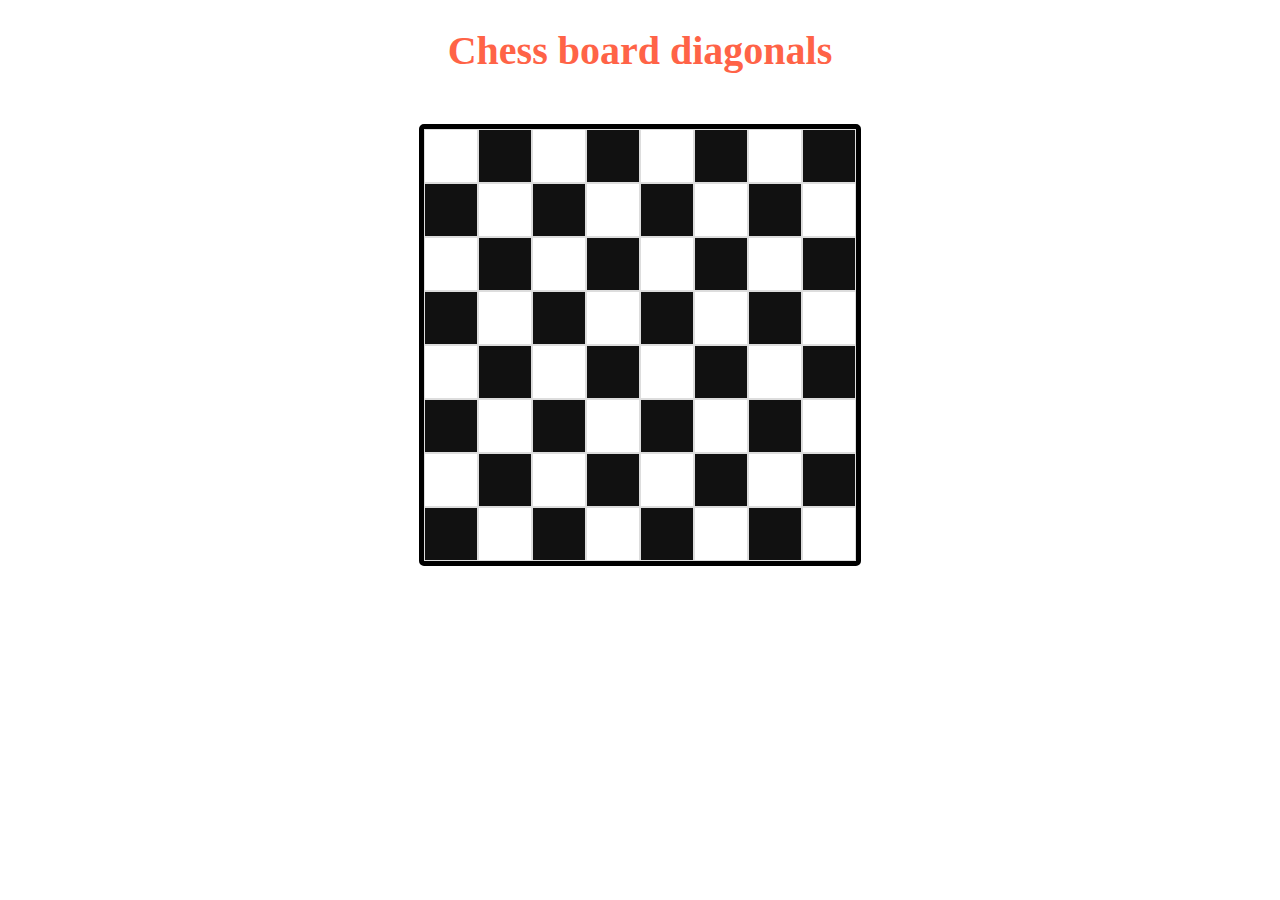
<file: chess-board/index.html>
<!DOCTYPE html>
<html lang="en">
<head>
    <meta charset="UTF-8">
    <meta http-equiv="X-UA-Compatible" content="IE=edge">
    <meta name="viewport" content="width=device-width, initial-scale=1.0">
    <link href="./style.css" rel="stylesheet">
    <title>Chess board</title>
</head>
<body>
    <h1>Chess board diagonals</h1>
    <div id="main">
        <div id="wrapper">
        </div>
    </div>
    <script src="./script.js"></script>
</body>
</html>
</file>
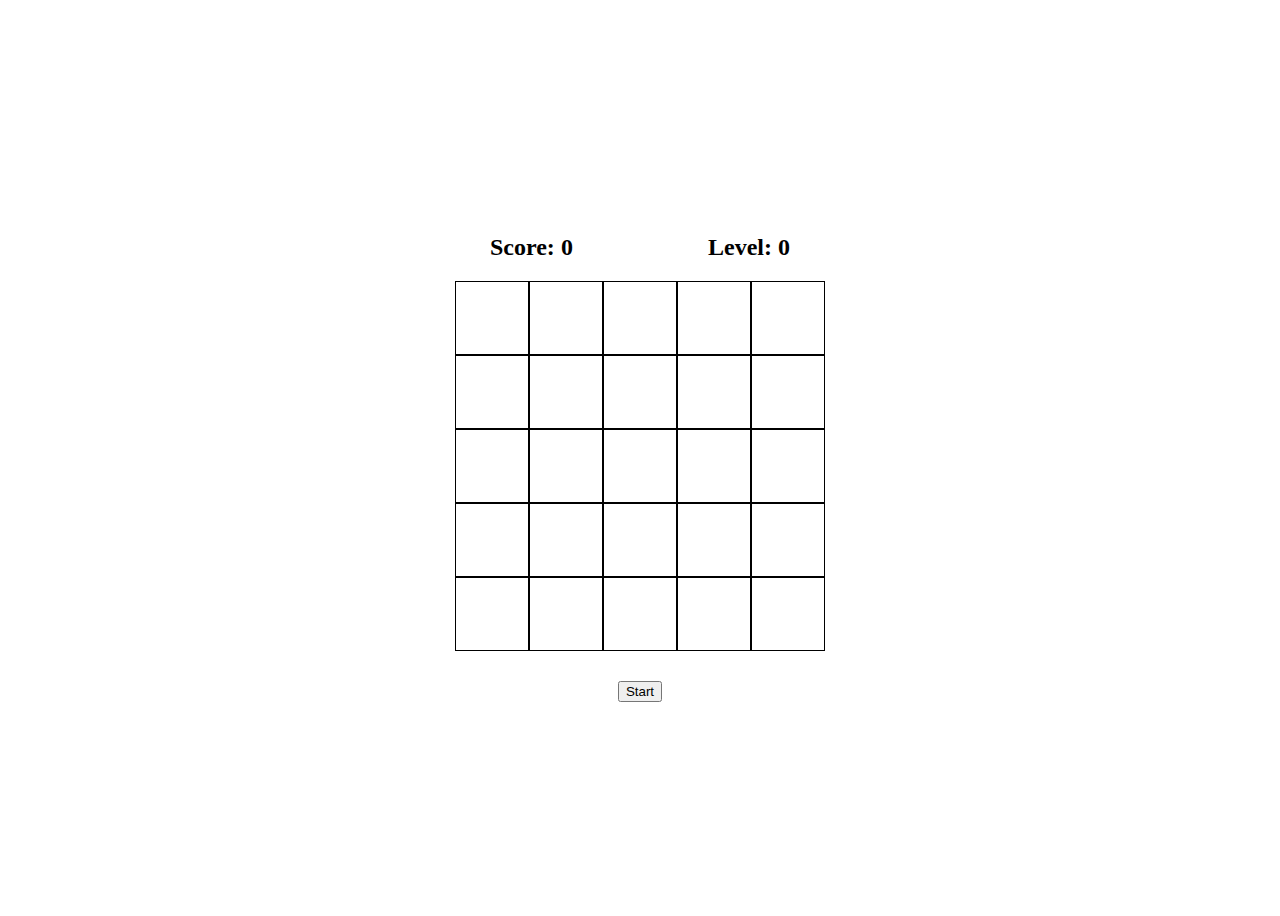
<file: color-spotter/index.html>
<!DOCTYPE html>
<html lang="en">
<head>
    <meta charset="UTF-8">
    <meta http-equiv="X-UA-Compatible" content="IE=edge">
    <meta name="viewport" content="width=device-width, initial-scale=1.0">
    <link href="./style.css" rel="stylesheet">
    <title>Color spotter</title>
</head>
<body>
    <div class="main">
        <div class="info">
            <h2>Score: <span class="score"></span></h2> <h2>Level: <span class="level"></span></h2>
        </div>
        <div class="wrapper"></div>
        <button>Start</button>
    </div>
    <script src="./script.js"></script>
</body>
</html>
</file>
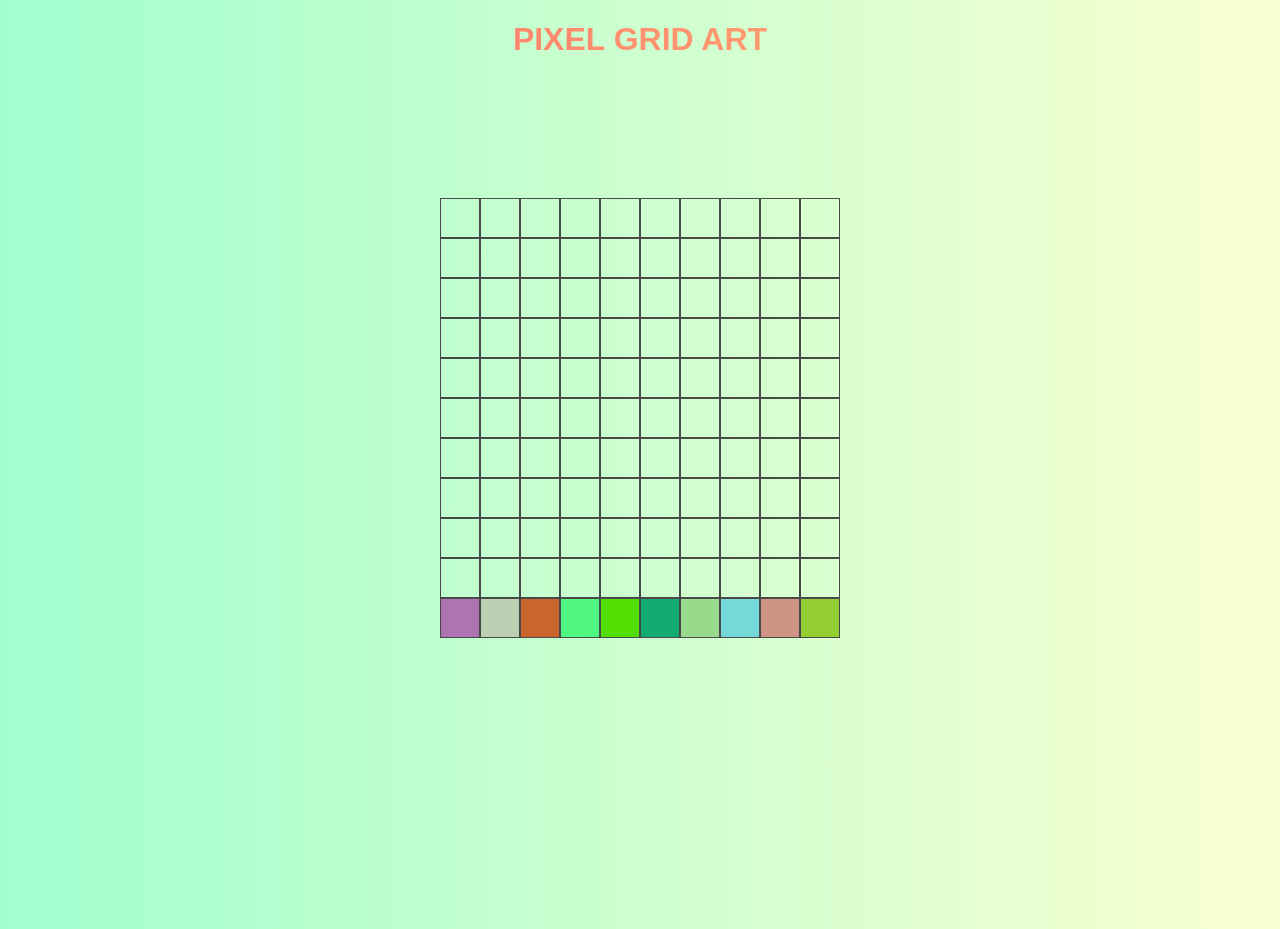
<file: pixel-art/index.html>
<!DOCTYPE html>
<html lang="en">
<head>
    <meta charset="UTF-8">
    <meta http-equiv="X-UA-Compatible" content="IE=edge">
    <meta name="viewport" content="width=device-width, initial-scale=1.0">
    <link href="./style.css" rel="stylesheet">
    <title>Pixel art</title>
</head>
<body>
    <h1>PIXEL GRID ART</h1>
    <div id="wrapper">
        <div id="colors"></div>
    </div>
    <script src="./script.js"></script>
</body>
</html>
</file>
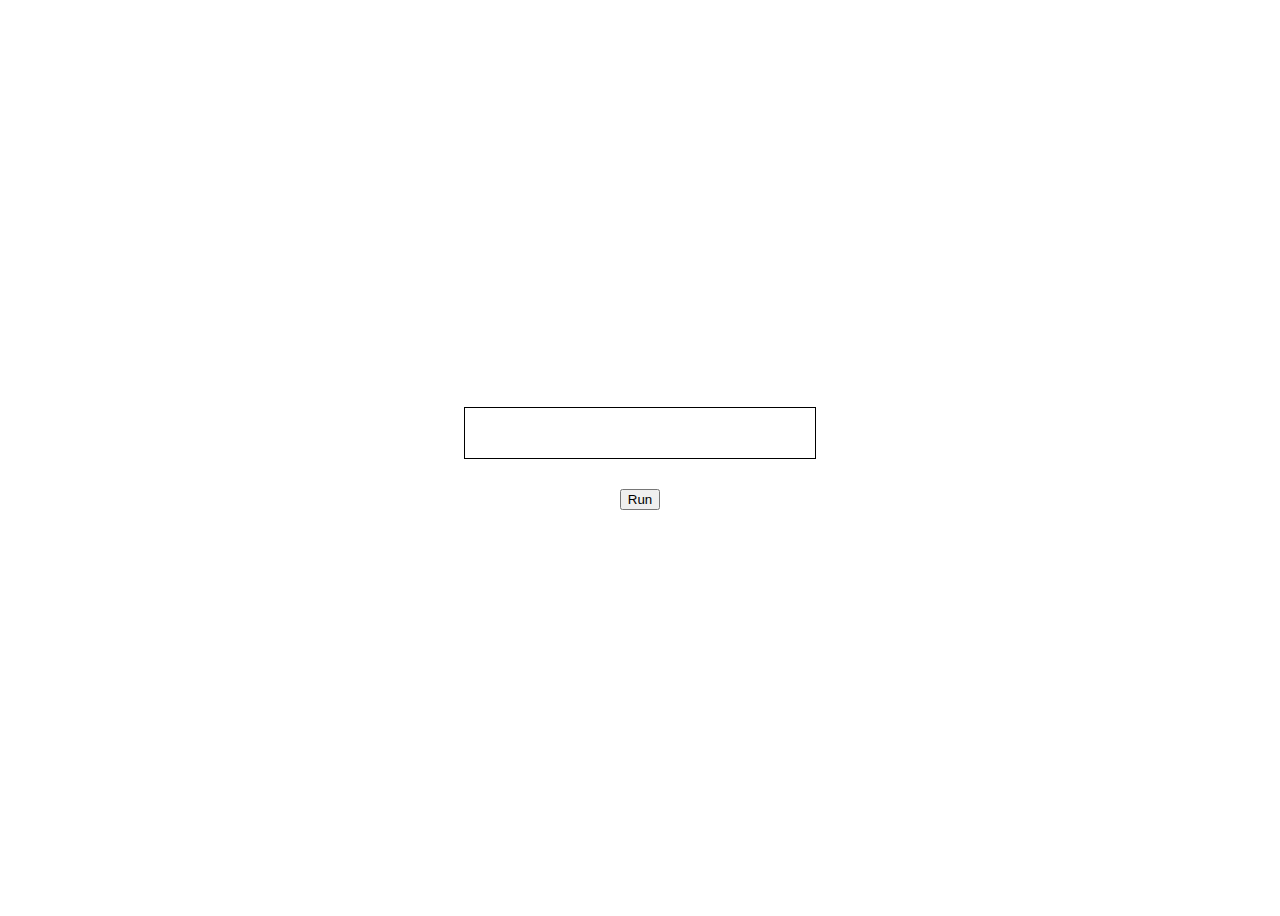
<file: progress-bar/index.html>
<!DOCTYPE html>
<html lang="en">
<head>
    <meta charset="UTF-8">
    <meta http-equiv="X-UA-Compatible" content="IE=edge">
    <meta name="viewport" content="width=device-width, initial-scale=1.0">
    <link href="./style.css" rel="stylesheet">
    <title>Progress bar</title>
</head>
<body>
    <div class="main">
        <div class="wrapper">
            <div class="progress"></div>
        </div>

        <button>Run</button>
    </div>
    <script src="./script.js"></script>
</body>
</html>
</file>
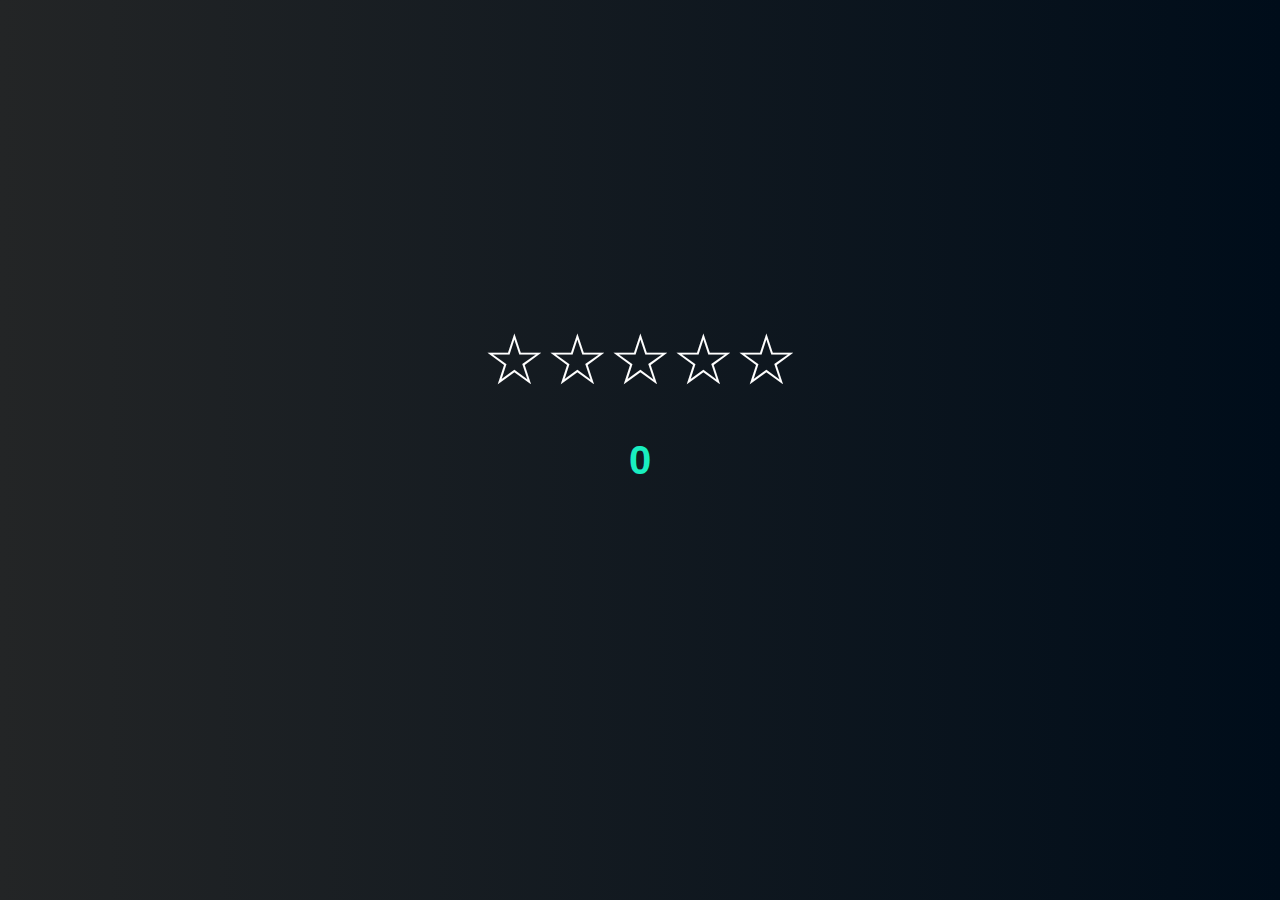
<file: star-rating/index.html>
<!DOCTYPE html>
<html lang="en">
<head>
    <meta charset="UTF-8">
    <meta http-equiv="X-UA-Compatible" content="IE=edge">
    <meta name="viewport" content="width=device-width, initial-scale=1.0">
    <link href="./style.css" rel="stylesheet">
    <title>Star rating</title>
</head>
<body>
    <div id="wrapper"></div>
    <h2 id="rating">0</h2>
    <script src="./script.js"></script>
</body>
</html>
</file>
<file: chess-board/style.css>
#main {
    display: flex;
    align-items: center;
    justify-content: center;
    -webkit-tap-highlight-color: transparent;
}

#wrapper {
    border: 5px solid #000000;
    border-radius: 5px;
    cursor: pointer;
}

h1 {
    text-align: center;
    margin-bottom: 50px;
    font-family: Cambria, Cochin, Georgia, Times, 'Times New Roman', serif;
    color: tomato;
    font-size: 40px;
    font-weight: 800;
}

td {
    width: 50px;
    height: 50px;
    border: 1px solid #dddddd;
}


.black {
    background-color: #111111;
}

tr #active {
    background-color: aqua;
}

tr #diagonal {
    background-color: blueviolet;
}
</file>
<file: color-spotter/style.css>
.main {
    display: flex;
    align-items: center;
    justify-content: center;
    height: 100vh;
    flex-direction: column;
}

.info {
    width: 300px;
    display: flex;
    justify-content: space-between;
}

td {
    width: 70px;
    height: 70px;
    border: 1px solid #000000;
    border-spacing: 0;
}

button {
    margin-top: 30px;
}

.shake {
    animation: shake 0.8s infinite;
    transform: translate3d(0, 0, 0);
}

@keyframes shake {
    0% {transform: translateX(0);} 
    10%, 30%, 50%, 70%, 90% {transform: translateX(-8px);} 
    20%, 40%, 60%, 80%,100% {transform: translateX(8px);} 
 }
</file>
<file: pixel-art/style.css>
* {
    box-sizing: border-box;
    cursor: pointer;
    font-family: 'Segoe UI', Tahoma, Geneva, Verdana, sans-serif;
    -webkit-tap-highlight-color: transparent;
}

body {
    height: 100vh;
    background: linear-gradient(to right, #a1ffce, #faffd1);
}

h1 {
    text-align: center;
    background: linear-gradient(to right, #ff5f6d, #ffc371);
    -webkit-background-clip: text;
    -webkit-text-fill-color: transparent;
    margin-bottom: 0;
}

#wrapper {
    display: flex;
    flex-direction: column-reverse;
    align-items: center;
    justify-content: center;
    height: 80vh;
}

table {
    border-spacing: 0;
}

td {
    border: 1px solid #494949;
    width: 40px;
    height: 40px;
}
</file>
<file: progress-bar/style.css>
.main {
    display: flex;
    align-items: center;
    justify-content: center;
    flex-direction: column;
    height: 100vh;
}

.wrapper {
    height: 50px;
    border: 1px solid #000000;
}

.progress {
    width: 0px;
    height: 50px;
    background: linear-gradient(0deg, rgba(34,193,195,1) 0%, rgba(253,187,45,1) 100%);
}

button {
    margin-top: 30px;
}
</file>
<file: star-rating/style.css>
body {
    background: linear-gradient(to right, #232526, #000d1a);
    font-family: 'Franklin Gothic Medium', 'Arial Narrow', Arial, sans-serif;
}

#wrapper, #rating {
    position: absolute;
    left: 50%;
    top: 40%;
    transform: translate(-50%, -50%);
    cursor: pointer;
    color: #FFFFFF;
}

#rating {
    margin-top: 100px;
    color: #19eec0;
    font-size: 40px;
}

.star {
    font-size: 70px;
}
</file>
